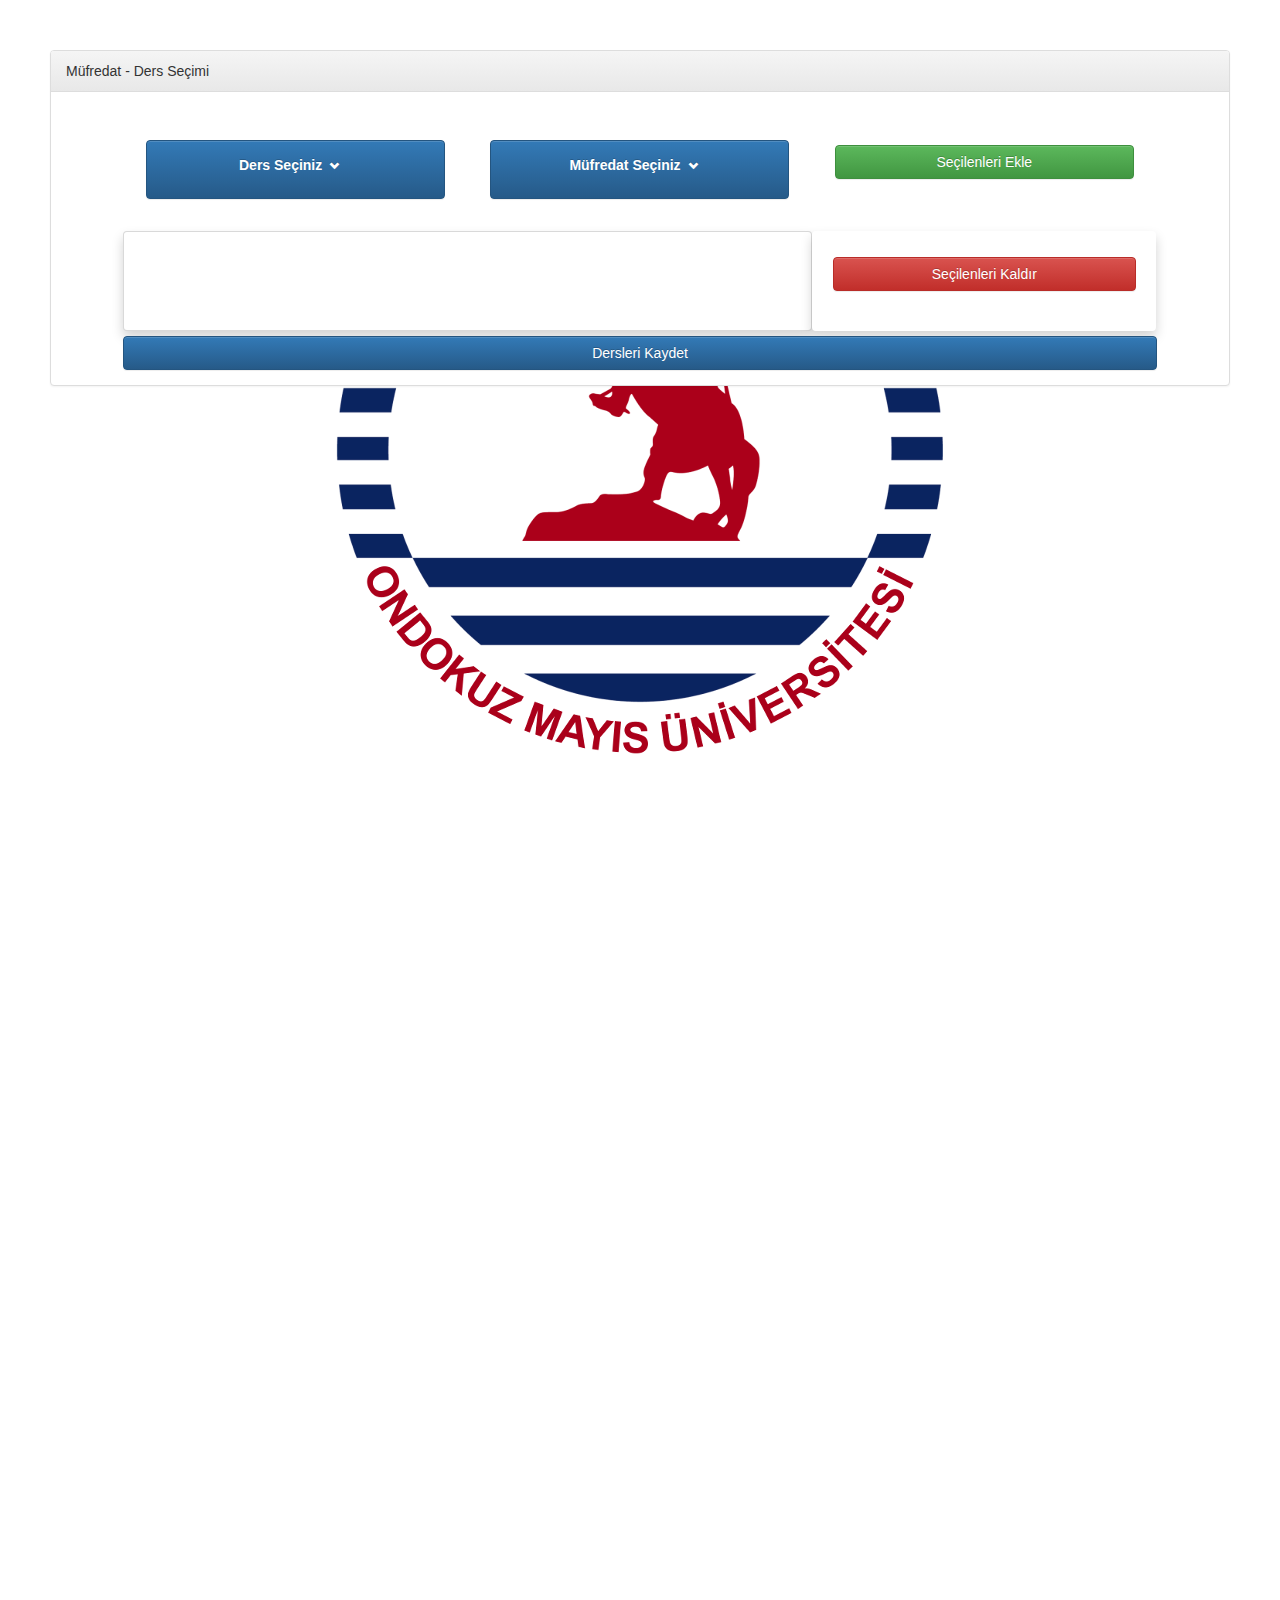
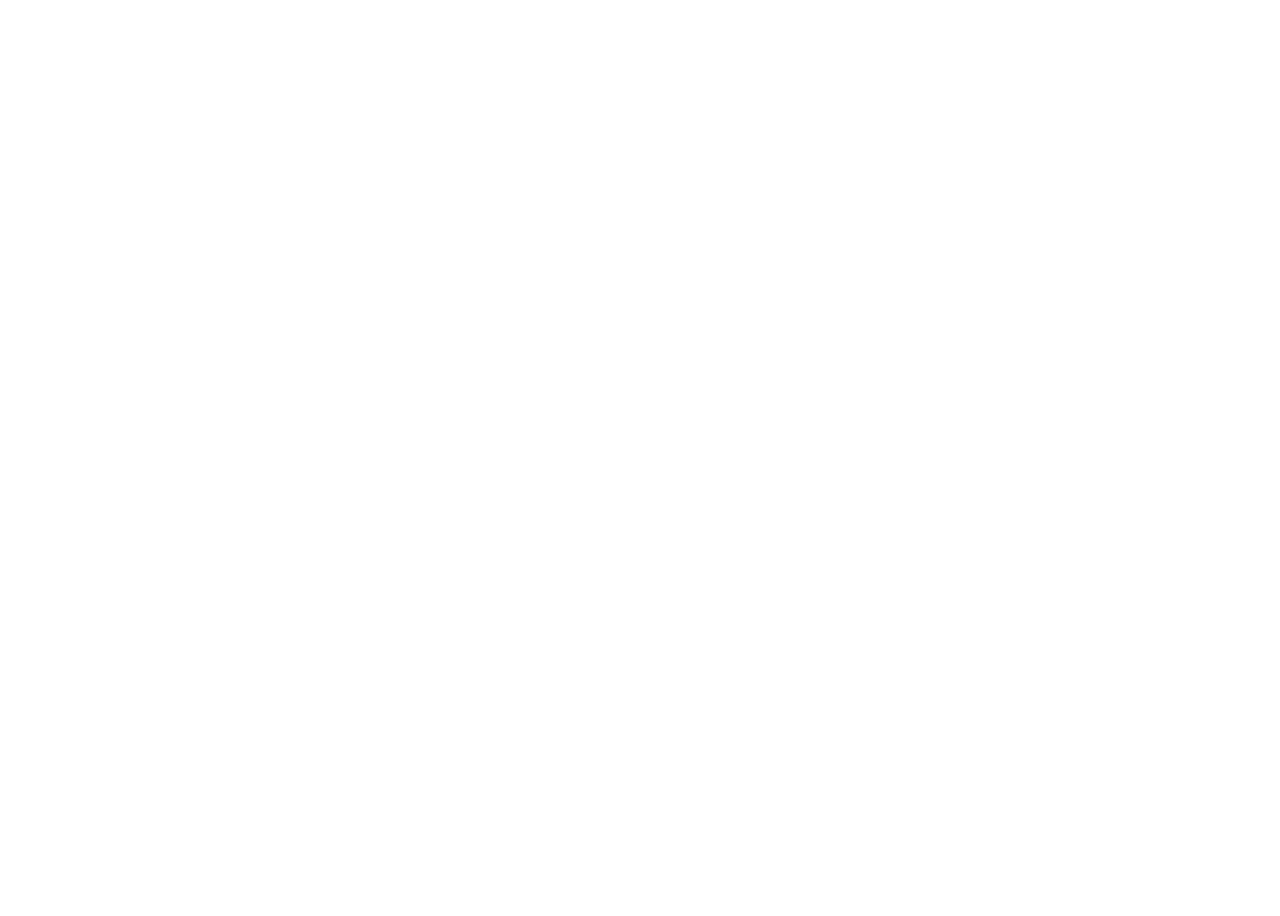
<file: dgs/index.html>
<!DOCTYPE html>
<html>
<head>
	<link rel="shortcut icon" href="img/fav.ico" />
	<meta charset="UTF-8" />
	<title>MültiCheckBox to Other Div With JQuery</title>

	<link type="text/css" href="css/bootstrap.css" rel="stylesheet">
	<link type="text/css" href="css/bootstrap.css.map" rel="stylesheet">
	<link type="text/css" href="css/bootstrap.min.css" rel="stylesheet">
	<link type="text/css" href="css/bootstrap-theme.css" rel="stylesheet">
	<link type="text/css" href="css/bootstrap-theme.css.map" rel="stylesheet">
	<link type="text/css" href="css/bootstrap-theme.min.css" rel="stylesheet">
	<link type="text/css" href="css/user.css" rel="stylesheet">
	<link type="text/css" href="css/multi_checkbox.css" rel="stylesheet">
	<link type="text/css" href="fonts/glyphicons-halflings-regular.eot" rel="stylesheet">
	<link type="text/css" href="fonts/glyphicons-halflings-regular.svg" rel="stylesheet">
	<link type="text/css" href="fonts/glyphicons-halflings-regular.ttf" rel="stylesheet">
	<link type="text/css" href="fonts/glyphicons-halflings-regular.woff" rel="stylesheet">

	<script scr="js/bootstrap.js"></script>
	<script scr="js/bootstrap.min.js"></script>
	<script src="js/jquery-1.11.0.min.js"></script>
	<script src="js/jquery-migrate-1.2.1.min.js"></script>
	<script src="js/jquery.easing.min.js"></script>
	<script src="js/user.js"></script>
	<script src="js/multi_checkbox.js"></script>


</head>
<body class="index">
	<div class="panel panel-default">
		<div class="panel-heading">Müfredat - Ders Seçimi</div>
		<div class="panel-body">
			<div class="content">
				<div class="list" id="list_left">
					<div type="button" class="btn btn-primary dropdown-toggle dropdown" data-toggle="dropdown" aria-haspopup="true" aria-expanded="false"> 

						<dt>
							<a href="#">
								<span class="hida">Ders Seçiniz </span> <span class="glyphicon glyphicon-chevron-down" aria-hidden="true"></span>
								<p class="multiSel"></p>  
							</a>
						</dt>

						<dd>
							<div class="mutliSelect">
								<ul>
									<div class="1"><input class="left_checkbox" type="checkbox" name="animal" value="Cat" member="1" position="left"> Cats </div>
									<div class="2"><input class="left_checkbox" type="checkbox" name="animal" value="Dog" member="2" position="left"> Dogs</div>
									<div class="3"><input class="left_checkbox" type="checkbox" name="animal" value="Bird" member="3" position="left"> Birds</div>
									<div class="4"><input class="left_checkbox" type="checkbox" name="animal" value="Duck" member="4" position="left"> Duck</div>
									<div class="5"><input class="left_checkbox" type="checkbox" name="animal" value="Horse" member="5" position="left"> Horse</div>
								</ul>
							</div>
						</dd>
					</div>
				</div>

				<div class="list" id="list_right">
					<div type="button" class="btn btn-primary dropdown-toggle dropdown" data-toggle="dropdown" aria-haspopup="true" aria-expanded="false"> 

						<dt>
							<a href="#">
								<span class="hida">Müfredat Seçiniz </span> <span class="glyphicon glyphicon-chevron-down" aria-hidden="true"></span>  
								<p class="multiSel"></p>  
							</a>
						</dt>

						<dd>


							<div class="mutliSelect">
								<ul>
									<div class="6"><input class="right_checkbox" type="checkbox" name="car" value="Volvo" member="6" position="right" /> Volvo </div>
									<div class="7"><input class="right_checkbox" type="checkbox" name="car" value="Fiat" member="7" position="right" /> Fiat</div>
									<div class="8"><input class="right_checkbox" type="checkbox" name="car" value="Skoda" member="8" position="right" /> Skoda</div>
									<div class="9"><input class="right_checkbox" type="checkbox" name="car" value="Mercedes" member="9" position="right" /> Mercedes</div>
									<div class="10"><input class="right_checkbox" type="checkbox" name="car" value="Kia" member="10" position="right" /> Kia</div>
								</ul>
							</div>
						</dd>
					</div>
				</div>
				<div class="list" id="list_button">
					<button class="add_button btn btn-success">Seçilenleri Ekle</button>
				</div>
				<div class="final" id="final_result">
					<table id="final_table">
						<tbody>
						</tbody>
					</table>
				</div>
				<div class="final" id="final_button">
					<button class="delete_button btn btn-danger">Seçilenleri Kaldır</button>
				</div>
				<div class="submit">
					<button class="submit_button btn btn-primary">Dersleri Kaydet</button>
				</div>
			</div>
		</div>
	</div>

	<br>
	<br>
	<br>
	<br>
	<br>
	<br>
	<br>
	<br>
	<br>
	<br>
	<br>
	<br>
	<br>
	<br>
	<br>
	<br>
	<br>
	<br>
	<br>
	<br>
	<br>
	<br>
	<br>
	<br>
	<br>
	<br>
	<br>
	<br>
	<br>
	<br>
	<br>
	<br>
	<br>
	<br>
	<br>
	<br>
	<br>
	<br>
	<br>
	<br>
	<br>
	<br>
	<br>
	<br>
	<br>
	<br>
	<br>
	<br>
	<br>
	<br>
	<br>
	<br>
	<br>
	<br>
	<br>
	<br>
	<br>
	<br>
	<br>
	<br>
	<br>
	<br>
	<br>
	<br>
	<br>
	<br>
	<br>
	<br>
	<br>
	<br>
	<br>
	<br>
	<br>
	<br>
	<br>
	<br>
	<br>
	<br>
	<br>
	<br>
	<br>
	<br>
	<br>
	<br>
	<br>
	<br>
	<br>
	<br>
	<br>
	<br>
	<br>
	<br>
	<br>
	<br>
	<br>
	<br>
	<br>
	<br>
	<br>
	<br>
	<br>
	<br>
	<br>

</body>
</html>
</file>
<file: dgs/css/user.css>
body {
	color: #fff;
	padding: 50px;
	margin: 0 auto;
	background-image: url("../img/uni_logo.png");
	background-position: center;
	background-repeat: no-repeat;
	background-attachment:fixed;
}

.glyphicon{
	font-size: 10px;
}

.index > .panel:background{
	opacity: 0.5;
}

.index > .panel > .panel-body > .content {
	height: auto;
	margin: auto;
	margin-top: 10px;
	width: 90%;
}

.index > .panel > .panel-body > .content > .list {
	background-color: transparent;
	border: solid 2px;
	float: left;
	height: auto;
	/*min-height: 117px;*/
	margin: auto;
	width: 33.33%;
	padding: 2%;
}
.index > .panel > .panel-body > .content > .final {
	background-color: #fff;
	border: 1px solid rgba(0,0,0,.15);
	border-radius: 4px;
	box-shadow: 0 6px 12px rgba(0,0,0,.175);
	color: #000;
	width: 66.66%;
	padding: 2%;
	margin-top: 10px;
	float: left;
	min-height: 100px;
}
.index > .panel > .panel-body > .content > #final_button{
	width: 33.33%;
	height: 100px;
	border: none;
}
.index > .panel > .panel-body > .content > .final > #final_table{
	width: 100%;
}
.index > .panel > .panel-body > .content > .final > #final_table > tbody > tr {
	border-bottom: solid 2px;
	height: 20px;
	width: 100%;
}

.index > .panel > .panel-body > .content > .final > #final_table > tbody > tr > td {
	width: 50%;
}

.index > .panel > .panel-body > .content > .submit {
	float: left;
	width: 100%;
}
.index > .panel > .panel-body > .content > .submit > .submit_button {
	width: 100%;
}
</file>
<file: dgs/css/multi_checkbox.css>
a {
  color: #fff;
}

.dropdown {
  width: 100%;
}

.dropdown dd,
.dropdown dt {
  margin: 0px;
  padding: 0px;
}

.dropdown ul {
  margin: -1px 0 0 0;
}

.dropdown dd {
  position: relative;
}

.dropdown a,
.dropdown a:visited {
  color: #ffffff;
  text-decoration: none;
  outline: none;
}

.dropdown dt a {
  background-color: transparent;
  display: block;
  padding: 8px 20px 5px 10px;
  /*min-height: 25px;
  line-height: 24px;*/
  overflow: hidden;
  border: 0;
  width: 100%;
}

.dropdown dt a span,
.multiSel span {
  cursor: pointer;
  display: inline-block;
  padding: 0 3px 2px 0;
}

.dropdown dd ul {
  background-color: #fff;
  border: 1px solid rgba(0,0,0,.15);
  border-radius: 4px;
  box-shadow: 0 6px 12px rgba(0,0,0,.175);
  color: #000;
  display: none;
  left: -14px;
  padding: 2px 15px 2px 5px;
  position: absolute;
  top: 10px;
  width: 110%;
  list-style: none;
  height: 160px;
  overflow: auto;
  text-align: left;
}

.dropdown span.value {
  display: none;
}

.dropdown dd ul li a {
  padding: 5px;
  display: block;
}

.dropdown dd ul li a:hover {
  background-color: #fff;
}

button {
  background-color: #6BBE92;
  width: 100%;
  border: 0;
  padding: 10px 0;
  margin: 5px 0;
  text-align: center;
  color: #fff;
  font-weight: bold;
}
</file>
